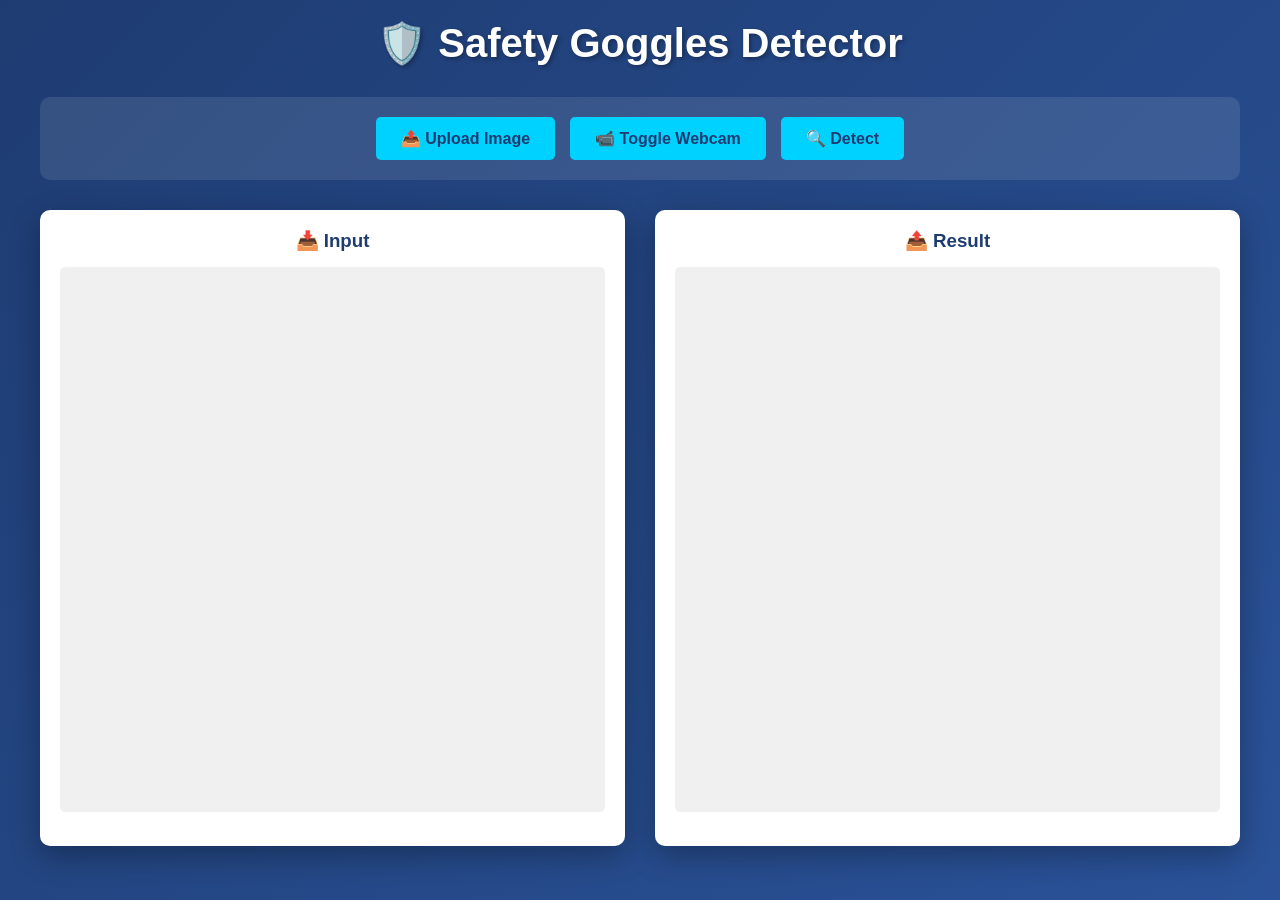
<file: templates/index.html>
<!doctype html>
<html lang="en">
  <head>
    <meta charset="UTF-8" />
    <meta name="viewport" content="width=device-width, initial-scale=1.0" />
    <title>Safety Goggles Detector</title>
    <style>
      * {
        margin: 0;
        padding: 0;
        box-sizing: border-box;
      }
      body {
        font-family: "Segoe UI", Tahoma, Geneva, Verdana, sans-serif;
        background: linear-gradient(135deg, #1e3c72 0%, #2a5298 100%);
        min-height: 100vh;
        padding: 20px;
      }
      .container {
        max-width: 1200px;
        margin: 0 auto;
      }
      h1 {
        color: white;
        text-align: center;
        margin-bottom: 30px;
        font-size: 2.5em;
        text-shadow: 2px 2px 4px rgba(0, 0, 0, 0.3);
      }
      .controls {
        background: rgba(255, 255, 255, 0.1);
        padding: 20px;
        border-radius: 10px;
        margin-bottom: 30px;
        display: flex;
        gap: 15px;
        justify-content: center;
        flex-wrap: wrap;
      }
      button {
        padding: 12px 25px;
        background: #00d2ff;
        color: #1e3c72;
        border: none;
        border-radius: 5px;
        cursor: pointer;
        font-weight: bold;
        font-size: 16px;
        transition: all 0.3s;
      }
      button:hover {
        background: #3a7bd5;
        color: white;
        transform: translateY(-2px);
      }
      button:disabled {
        opacity: 0.5;
        cursor: not-allowed;
      }
      .images {
        display: grid;
        grid-template-columns: 1fr 1fr;
        gap: 30px;
      }
      .image-box {
        background: white;
        padding: 20px;
        border-radius: 10px;
        box-shadow: 0 10px 30px rgba(0, 0, 0, 0.3);
      }
      .image-box h3 {
        color: #1e3c72;
        margin-bottom: 15px;
        text-align: center;
      }
      .image-box img,
      .image-box video {
        width: 100%;
        border-radius: 5px;
        min-height: 400px;
        object-fit: contain;
        background: #f0f0f0;
      }
      #fileInput {
        display: none;
      }
      .status {
        text-align: center;
        padding: 15px;
        margin-top: 15px;
        border-radius: 5px;
        font-weight: bold;
        font-size: 1.2em;
      }
      .compliant {
        background: #d4edda;
        color: #155724;
        border: 2px solid #28a745;
      }
      .violation {
        background: #f8d7da;
        color: #721c24;
        border: 2px solid #dc3545;
      }
      .confidence {
        text-align: center;
        margin-top: 10px;
        color: #666;
        font-size: 0.9em;
        font-style: italic;
      }
      @media (max-width: 768px) {
        .images {
          grid-template-columns: 1fr;
        }
      }
    </style>
  </head>
  <body>
    <div class="container">
      <h1>🛡️ Safety Goggles Detector</h1>

      <div class="controls">
        <button onclick="document.getElementById('fileInput').click()">
          📤 Upload Image
        </button>
        <button onclick="toggleWebcam()">📹 Toggle Webcam</button>
        <button onclick="detect()" id="detectBtn">🔍 Detect</button>
        <input
          type="file"
          id="fileInput"
          accept="image/*"
          onchange="handleFileSelect(event)"
        />
      </div>

      <div class="images">
        <div class="image-box">
          <h3>📥 Input</h3>
          <img
            id="inputImage"
            src="[data-uri]"
            alt="Upload an image or enable webcam"
          />
        </div>
        <div class="image-box">
          <h3>📤 Result</h3>
          <img
            id="resultImage"
            src="[data-uri]"
            alt="Result will appear here"
          />
          <div id="statusDiv"></div>
          <div id="confidenceDiv" class="confidence"></div>
        </div>
      </div>
    </div>

    <script>
      let webcamStream = null;
      let webcamActive = false;

      function handleFileSelect(event) {
        const file = event.target.files[0];
        if (file) {
          const reader = new FileReader();
          reader.onload = function (e) {
            document.getElementById("inputImage").src = e.target.result;
            // Clear previous results
            document.getElementById("resultImage").src =
              "[data-uri]";
            document.getElementById("statusDiv").innerHTML = "";
            document.getElementById("confidenceDiv").textContent = "";
          };
          reader.readAsDataURL(file);
        }
      }

      async function toggleWebcam() {
        const inputImg = document.getElementById("inputImage");

        if (webcamActive) {
          // Stop webcam
          if (webcamStream) {
            webcamStream.getTracks().forEach((track) => track.stop());
          }
          webcamActive = false;
          // Show placeholder
          inputImg.src =
            "[data-uri]";
          inputImg.removeAttribute("autoplay");
          inputImg.removeAttribute("playsinline");
          // Clear previous results
          document.getElementById("resultImage").src =
            "[data-uri]";
          document.getElementById("statusDiv").innerHTML = "";
          document.getElementById("confidenceDiv").textContent = "";
        } else {
          // Start webcam
          try {
            webcamStream = await navigator.mediaDevices.getUserMedia({
              video: { width: 640, height: 480, facingMode: "user" },
            });

            // Create video element for webcam preview
            const video = document.createElement("video");
            video.id = "webcamVideo";
            video.srcObject = webcamStream;
            video.setAttribute("autoplay", "true");
            video.setAttribute("playsinline", "true");
            video.style.width = "100%";
            video.style.minHeight = "400px";
            video.style.objectFit = "contain";
            video.style.borderRadius = "5px";

            // Replace image with video
            inputImg.parentNode.replaceChild(video, inputImg);

            webcamActive = true;

            // Clear previous results
            document.getElementById("resultImage").src =
              "[data-uri]";
            document.getElementById("statusDiv").innerHTML = "";
            document.getElementById("confidenceDiv").textContent = "";
          } catch (err) {
            alert("Error accessing webcam: " + err.message);
            console.error("Webcam error:", err);
          }
        }
      }

      async function detect() {
        const inputElement = document.getElementById("inputImage");
        const webcamVideo = document.getElementById("webcamVideo");
        const resultImg = document.getElementById("resultImage");
        const statusDiv = document.getElementById("statusDiv");
        const confidenceDiv = document.getElementById("confidenceDiv");
        const detectBtn = document.getElementById("detectBtn");

        // Check if we have webcam or uploaded image
        const usingWebcam = webcamActive && webcamVideo;

        if (
          !usingWebcam &&
          (inputElement.src === window.location.href ||
            inputElement.src.includes("base64,R0lGODlh"))
        ) {
          alert("Please upload an image or enable webcam first!");
          return;
        }

        detectBtn.disabled = true;
        detectBtn.textContent = "⏳ Processing...";
        statusDiv.innerHTML = "";
        confidenceDiv.textContent = "";

        try {
          let formData = new FormData();

          if (usingWebcam) {
            // Capture from webcam video element
            const canvas = document.createElement("canvas");
            canvas.width = webcamVideo.videoWidth || 640;
            canvas.height = webcamVideo.videoHeight || 480;
            const ctx = canvas.getContext("2d");
            ctx.drawImage(webcamVideo, 0, 0, canvas.width, canvas.height);

            // Convert to blob
            canvas.toBlob(
              function (blob) {
                formData.append("webcam_frame", blob, "webcam.jpg");
                sendRequest(formData);
              },
              "image/jpeg",
              0.9,
            );
          } else {
            // Use uploaded image
            const fileInput = document.getElementById("fileInput");
            if (fileInput.files.length > 0) {
              formData.append("image", fileInput.files[0]);
              sendRequest(formData);
            } else {
              // Fetch from current src
              const response = await fetch(inputElement.src);
              const blob = await response.blob();
              formData.append("image", blob, "image.jpg");
              sendRequest(formData);
            }
          }
        } catch (error) {
          console.error("Preparation error:", error);
          alert("Error preparing image: " + error.message);
          statusDiv.innerHTML =
            '<div class="status violation">⚠️ Error: ' +
            error.message +
            "</div>";
          detectBtn.disabled = false;
          detectBtn.textContent = "🔍 Detect";
        }

        async function sendRequest(formData) {
          try {
            const response = await fetch("/detect", {
              method: "POST",
              body: formData,
            });

            const data = await response.json();

            if (response.ok && data.status === "success") {
              // Display the result image
              resultImg.src = "data:image/jpeg;base64," + data.image_base64;

              // Show status
              if (data.is_compliant) {
                statusDiv.innerHTML = `<div class="status compliant">${data.status_text}</div>`;
              } else {
                statusDiv.innerHTML = `<div class="status violation">${data.status_text}</div>`;
              }

              // Show confidence
              confidenceDiv.textContent = data.confidence;
            } else {
              throw new Error(data.error || "Unknown error from server");
            }
          } catch (error) {
            console.error("Detection error:", error);
            alert("Error: " + error.message);
            statusDiv.innerHTML =
              '<div class="status violation">⚠️ Error: ' +
              error.message +
              "</div>";
          } finally {
            detectBtn.disabled = false;
            detectBtn.textContent = "🔍 Detect";
          }
        }
      }
    </script>
  </body>
</html>
</file>
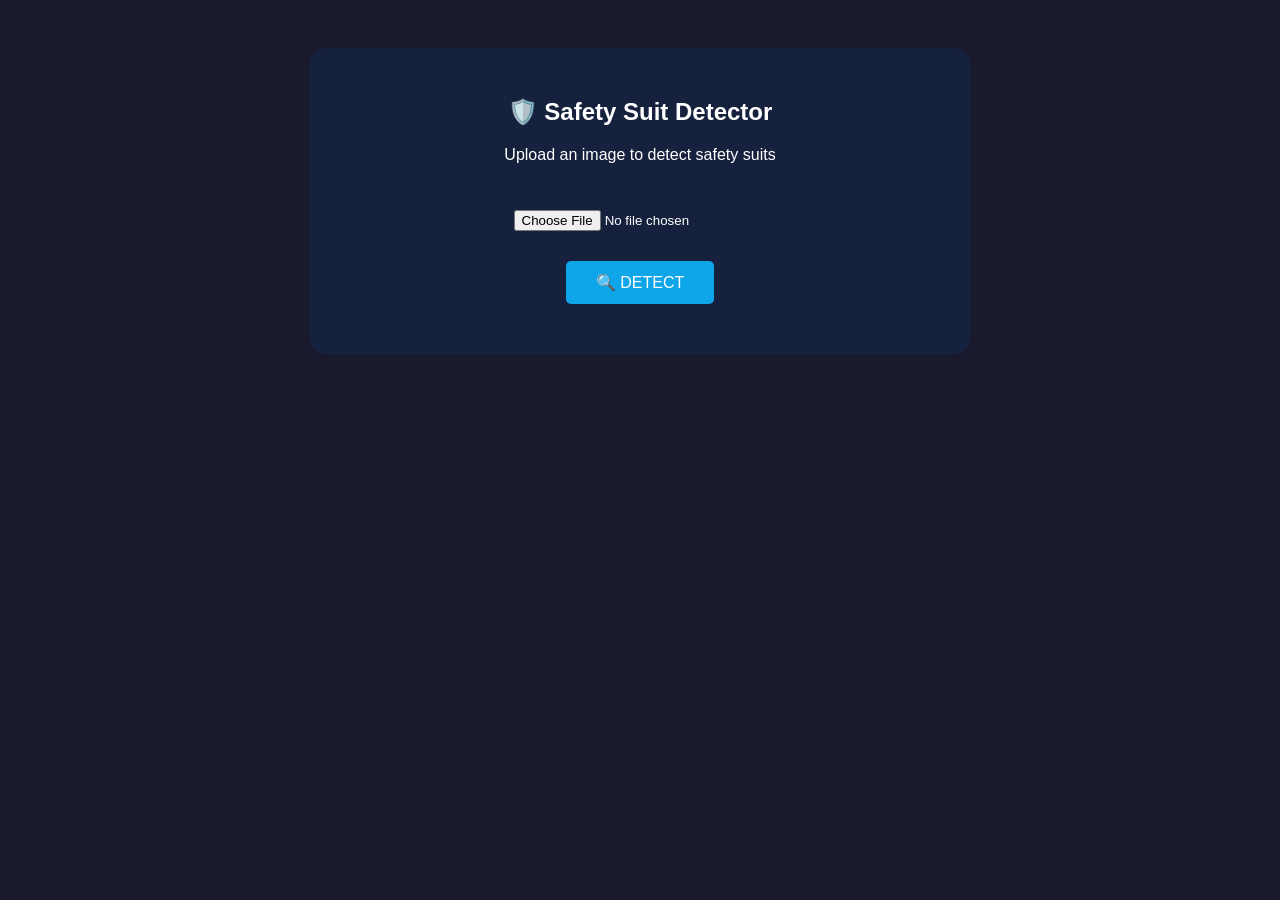
<file: safety_suit_detector_web/templates/index.html>
<!doctype html>
<html>
  <head>
    <title>Safety Suit Detector</title>
    <style>
      body {
        font-family: Arial, sans-serif;
        text-align: center;
        padding: 40px;
        background: #1a1a2e;
        color: white;
      }
      .container {
        max-width: 600px;
        margin: 0 auto;
        background: #16213e;
        padding: 30px;
        border-radius: 15px;
      }
      input[type="file"] {
        margin: 20px 0;
        padding: 10px;
      }
      button {
        background: #0ea5e9;
        color: white;
        border: none;
        padding: 12px 30px;
        border-radius: 5px;
        cursor: pointer;
        font-size: 16px;
      }
      button:hover {
        background: #0284c7;
      }
      #result {
        margin-top: 20px;
      }
      img {
        max-width: 100%;
        border-radius: 10px;
        margin-top: 15px;
      }
      #status {
        font-weight: bold;
        margin-top: 15px;
      }
    </style>
  </head>
  <body>
    <div class="container">
      <h2>🛡️ Safety Suit Detector</h2>
      <p>Upload an image to detect safety suits</p>

      <input type="file" id="fileInput" accept="image/*" />
      <br />
      <button onclick="detect()">🔍 DETECT</button>

      <div id="status"></div>
      <div id="result"></div>
    </div>

    <script>
      async function detect() {
        const fileInput = document.getElementById("fileInput");
        const status = document.getElementById("status");
        const result = document.getElementById("result");

        if (fileInput.files.length === 0) {
          status.innerHTML =
            "<span style='color:orange'>⚠️ Please select an image first!</span>";
          return;
        }

        const formData = new FormData();
        formData.append("image", fileInput.files[0]);

        status.innerHTML = "<span style='color:cyan'>⏳ Analyzing...</span>";
        result.innerHTML = "";

        try {
          const response = await fetch("/detect/image", {
            method: "POST",
            body: formData,
          });
          const data = await response.json();

          if (data.success) {
            status.innerHTML = `<span style='color:#4caf50'>✅ Found ${data.count} safety suit(s)!</span>`;
            result.innerHTML = `<img src="data:image/jpeg;base64,${data.image}" alt="Result">`;
          } else {
            status.innerHTML = `<span style='color:red'>❌ Error: ${data.error}</span>`;
          }
        } catch (error) {
          status.innerHTML =
            "<span style='color:red'>❌ Connection failed. Check if server is running.</span>";
        }
      }
    </script>
  </body>
</html>
</file>
